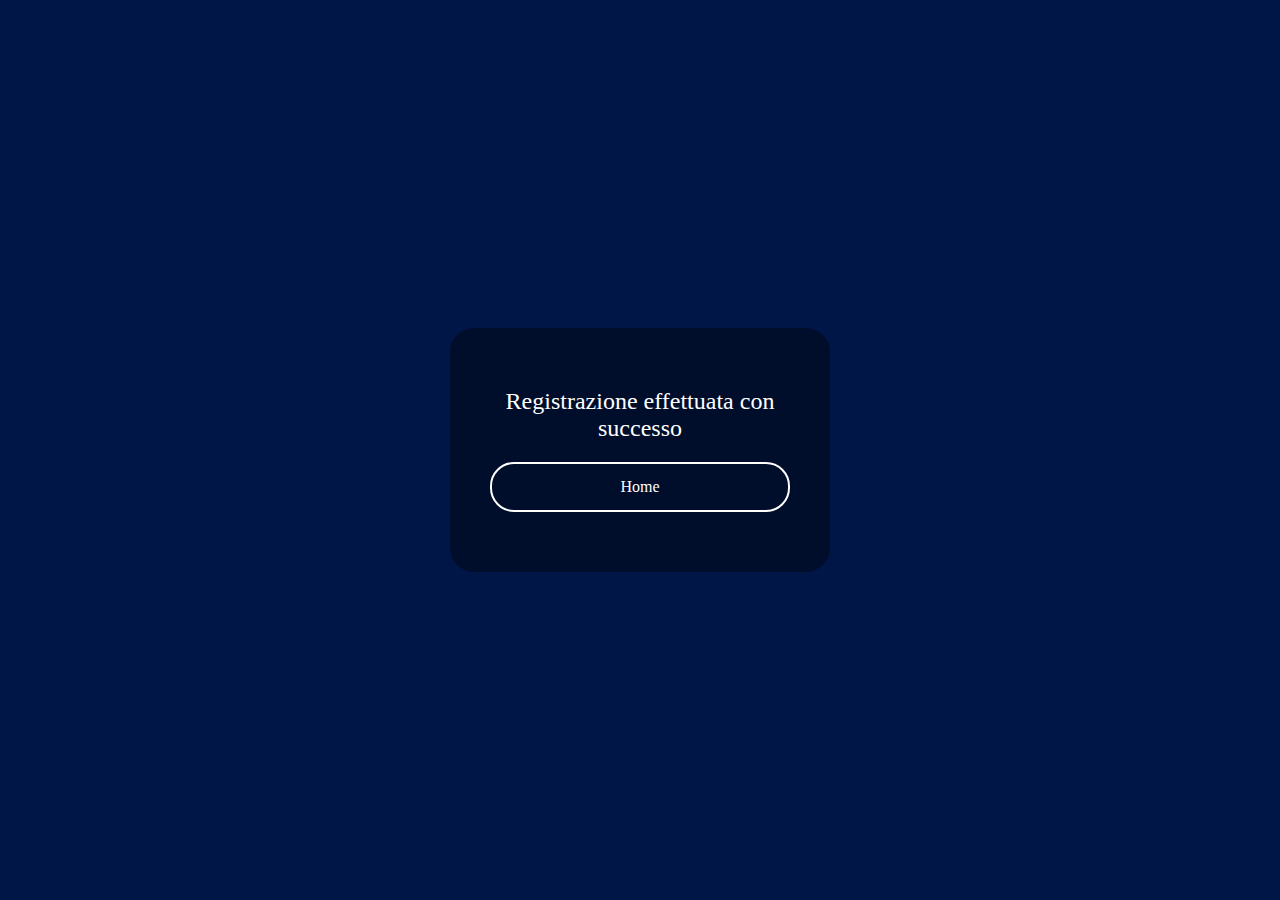
<file: OCR_carta_identità/webui/reg_effettuata.html>
<!DOCTYPE html>
<html lang="en" dir="ltr">
    <head>
        <meta charset="utf-8">
        <title>Registrazione Effettuata</title>
        <link rel="stylesheet"  href="../static/style.css">
    </head>
    <body>
        <div class="box">
            <h2>Registrazione effettuata con successo</h2> 
            <a href=reg_effettuata><input type="button" id="button"></a>
            <label for="button" class="home-bottone">Home</label>
        </div>  
    </body>
</html>
</file>
<file: OCR_carta_identità/static/style.css>
body{
  margin: 0;
  padding: 0;
  font-family: verdana;
  background: #001646;
}

.bottone{
  background: none;
  display: block;
  margin: 20px auto;
  text-align: center;
  border: 2px solid #ffffff;
  padding: 14px 40px;
  outline: none;
  color: rgb(255, 255, 255);
  border-radius: 24px;
  transition: 0.25s;
  cursor: pointer;
}

.box{
  width: 300px;
  padding: 40px;
  position: absolute;
  top: 50%;
  left: 50%;
  transform: translate(-50%,-50%);
  background: #00000061;
  text-align: center;
  border-radius: 24px;
}
.box h2{
  color: rgb(255, 255, 255);
  font-weight: 500;
}

.box input[type = "submit"]{
  font-size: 15px;
  font-weight: bold;
  border:0;
  background: none;
  display: block;
  margin: 20px auto;
  margin-left: 15px;
  text-align: center;
  border: 2px solid #2ecc71;
  padding: 14px 40px;
  outline: none;
  color: rgb(255, 255, 255);
  border-radius: 24px;
  transition: 0.25s;
  cursor: pointer;
  display: inline;
}
.box input[type = "submit"]:hover{
  background: #2ecc71;
}

.box input[type = "file"]{
  background: none;
  display: block;
  margin: 20px auto;
  text-align: center;
  border: 2px solid #2ecc71;
  outline: none;
  color: rgb(255, 255, 255);
  border-radius: 24px;
  transition: 0.25s;
  cursor: pointer;
  padding-top:10px;
  padding-bottom: 10px;
  display: none;
}
.box [class = "bottone"]:hover{
  background: #ffffff;
  color: black;
}

.box input[type = "reset"]{
  border:0;
  background: none;
  display: block;
  margin: 20px auto;
  margin-right: 15px;
  text-align: center;
  border: 2px solid #ff7300;
  padding: 14px 20px;
  outline: none;
  color: rgb(255, 255, 255);
  border-radius: 24px;
  transition: 0.25s;
  cursor: pointer;
  display: inline;
}
.box input[type = "reset"]:hover{
  background: #ff7300;
}

.image-preview {
  width: 300px;
  min-height: 100px;
  border: 2px solid #ffffff;
  margin-top: 15px;

  display: flex;
  align-items: center;
  justify-content: center;
  font-weight: bold;
  color: rgb(255, 255, 255);
}

.image-preview__image {
  display: none;
  width: 100%;
}

.box input[type = "button"]{
  background: none;
  display: block;
  margin: 20px auto;
  text-align: center;
  border: 2px solid #2ecc71;
  outline: none;
  color: rgb(255, 255, 255);
  border-radius: 24px;
  transition: 0.25s;
  cursor: pointer;
  padding-top:10px;
  padding-bottom: 10px;
  display: none;
}  

.home-bottone{
  background: none;
  display: block;
  margin: 20px auto;
  text-align: center;
  border: 2px solid #ffffff;
  padding: 14px 40px;
  outline: none;
  color: rgb(255, 255, 255);
  border-radius: 24px;
  transition: 0.25s;
  cursor: pointer;
}

.box [class = "home-bottone"]:hover{
  background: #48adff;
  color: rgb(255, 255, 255);
  border: 2px solid #48adff;
  font-weight: 1000;
}
</file>
